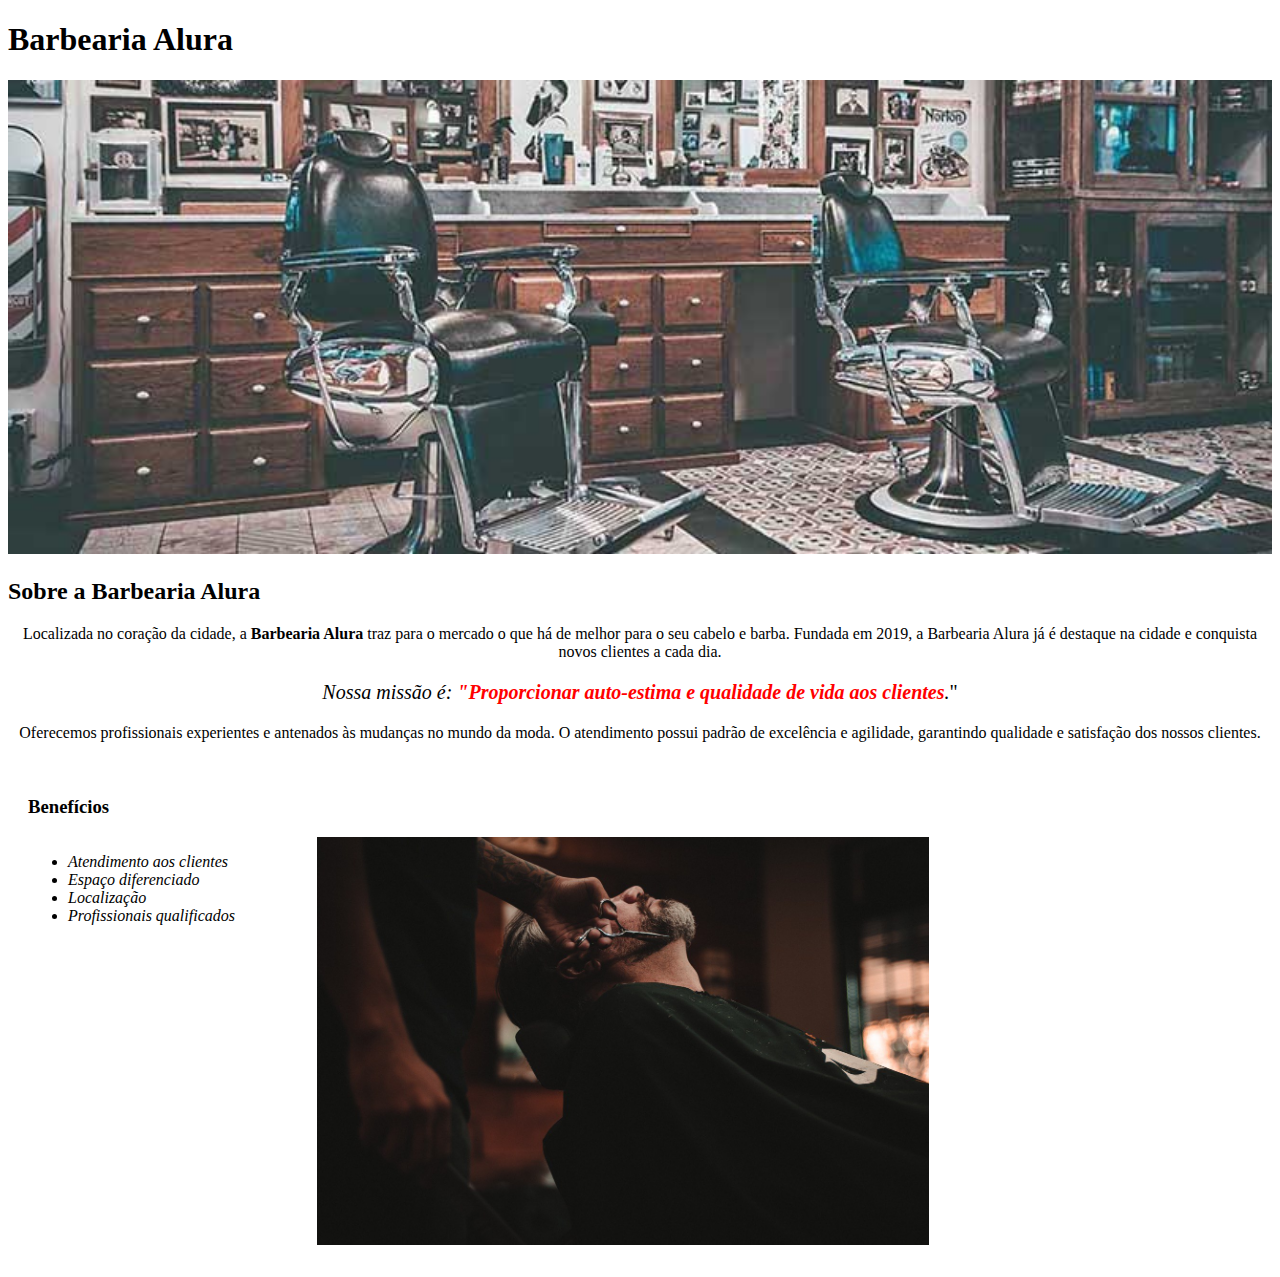
<file: index.html>
<!DOCTYPE html>
<html lang="pt-br">
  <head>
      <meta charset="UTF-8">
      <title> Barbearia Alura</title>
      <link rel="stylesheet" href="style.css">
  </head>

  <body>
    <header>
      <h1 class="titulo-principal"> Barbearia Alura</h1>
      <header>
    <img id="banner" src="banner.jpg">
    <div class="principal">
      <h2 class="titulo-centralizado">Sobre a Barbearia Alura</h2>

      <p>Localizada no coração da cidade, a <strong>Barbearia Alura</strong> traz para o mercado o que há de melhor
         para o seu cabelo e barba. Fundada em 2019, a Barbearia Alura já é destaque na cidade e conquista
         novos clientes a cada dia.</p>

      <p id="missao"><em>Nossa missão é: <strong>"Proporcionar auto-estima e qualidade de vida aos
        clientes</strong>.</em>"</p>

      <p>Oferecemos profissionais experientes e antenados às mudanças no mundo da moda. O atendimento possui
         padrão de excelência e agilidade, garantindo qualidade e satisfação dos nossos clientes.
       </p>
   </div>

   <div class="beneficios">
   <h3 class="titulo-centralizado">Benefícios</h3>

     <ul>
         <li class="itens">Atendimento aos clientes</li>
         <li class="itens">Espaço diferenciado</li>
         <li class="itens">Localização</li>
         <li class="itens">Profissionais qualificados</li>
    </ul>

       <img src="beneficios.jpg" class="imagembeneficios">
   </div>
</body>
</html>
</file>
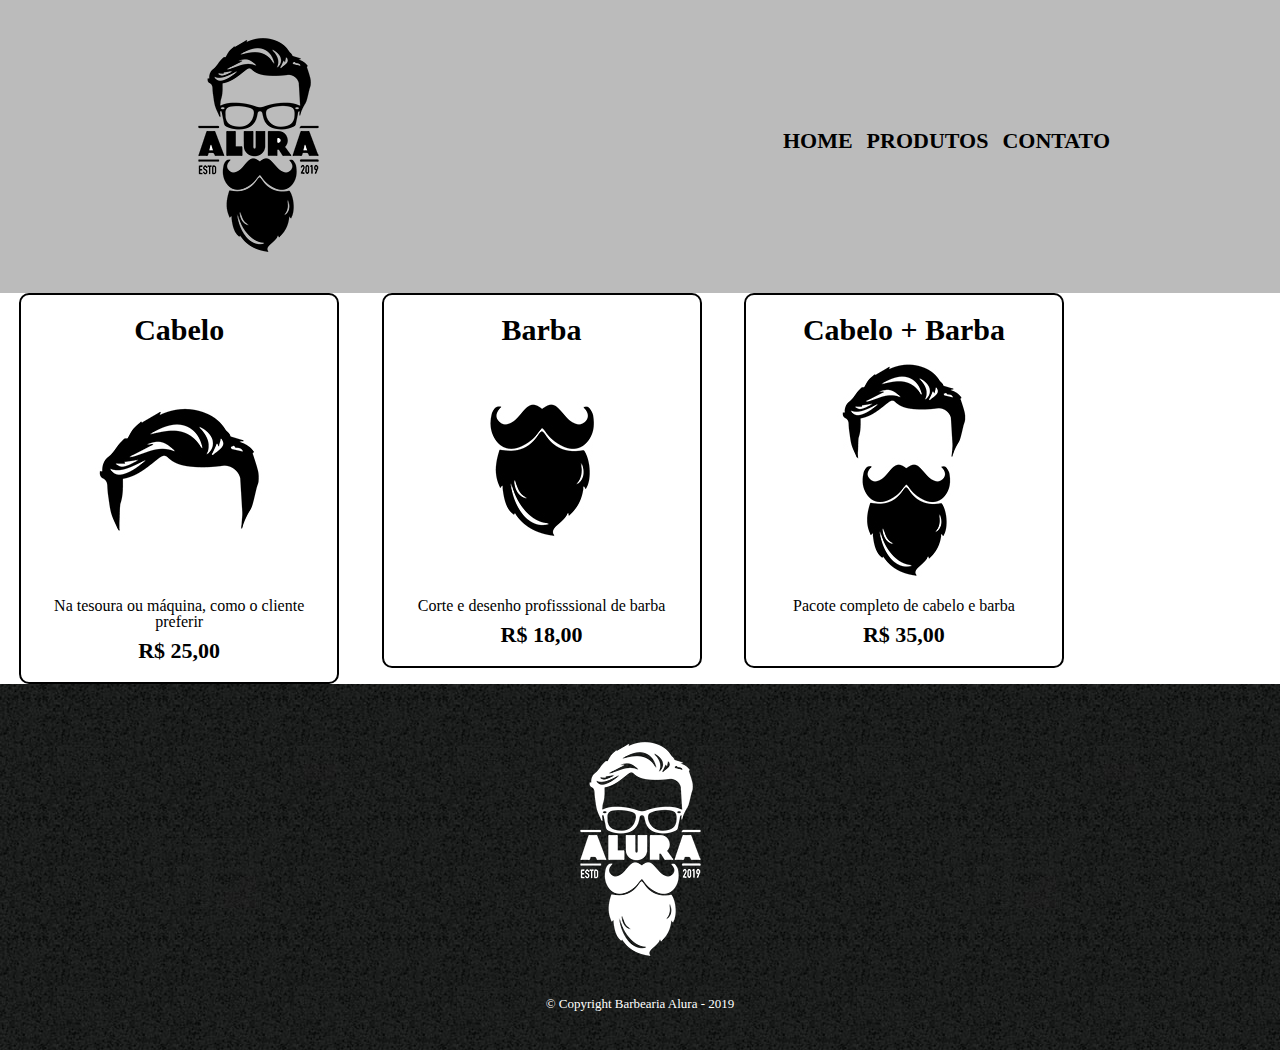
<file: produtos.html>
<!DOCTYPE html>
<html>
   <head>
        <meta charset="UTF-8">
        <title>Produtos - Barbearia Alura</title>

        <link rel="stylesheet" href="reset.css">
        <link rel="stylesheet" href="produtos.css">

    </head>
    <body>
         <header>
            <div class="caixa">
                <h1><img src="logo.png"></h1>

            <nav>
                <ul>
                   <li><a href="index.html">Home</a></li>
                   <li><a href="produtos.html">Produtos</a></li>
                   <li><a href="contato.html">Contato</a></li>
                </ul>

               </nav>
             </div>
            </header>

                      <main>
                 <ul class="produtos">
                    <li>
                      <h2>Cabelo</h2>
                      <img src="cabelo.jpg">
                      <p>Na tesoura ou máquina, como o cliente preferir</p>
                      <p class="produto-preco">R$ 25,00</p>
                  </li>
                  <li>
                    <h2>Barba</h2>
                    <img src="barba.jpg">
                    <p> Corte e desenho profisssional de barba</p>
                    <p class="produto-preco">R$ 18,00</p>
                </li>
                <li>
                  <h2>Cabelo + Barba</h2>
                  <img src="cabelo+barba.jpg">
                  <p>Pacote completo de cabelo e barba</p>
                  <p class="produto-preco">R$ 35,00</p>

             </li>
           </ul>
         </main>
         <footer>
           <img src="logo-branco.png">
           <p class="Copyright">&copy; Copyright Barbearia Alura - 2019</p>
         </footer>
        </body>
    </html>
</file>
<file: style.css>
body {

}
#banner{
  width: 100%;
}
.principal{
  background: #CCCCCC
  padding: 30px;
}
.titulo-principal
    padding-left: 20px
  }

  .titulo-centralizado{
   text-align: center;
 }

 p{
   text-align: center;
 }
 #missao{
   font-size: 20px
 }
em strong {
  color: #FF0000;
}

.itens{
    font-style: italic
}

.beneficios{
  background: #FFFFFF;
  padding: 20px;
}
 ul{
  display: inline-block;
  vertical-align: top;
  width: 20%;
  margin-rigth: 15%;
}
 .imagembeneficios{
   width: 50%;
 }
</file>
<file: produtos.css>
header {
  background: #BBBBBB;
  padding: 20px 0;
}

.caixa{
  position: relative;
  width: 940px;
  margin: 0 auto;
}
nav{
  position: absolute;
  top: 110px;
  right: 0;
}
nav li{
   display: inline;
   margin: 0 0 0 10px;
}

nav a {
  text-transform: uppercase;
  color: #000000;
  font-weight:bold;
  font-size: 22px;
  text-decoration: none;
}

nav a: hover{
    color: #C78C19;
    text-decoration: underline;

}
 .produtos li {
     display: inline-block;
     text-align: center;
     width: 25%;
     vertical-align: top;
     margin: 0 1.5%;
     padding: 20px 10px;
     box-sizing: border-box;
     border: 2px solid #000000;
     border-radius: 10px;
}

.produtos li:hover {
     border-color: #C78C19;
}

.produtos li:active{
  border-color: #088C19;
}

.produtos li:hover h2 {
   font-size: 34px;
}

.produtos h2 {
    font-size: 30px;
    font-weight: bold;
}

.produto-preco{
  font-size: 22px;
  font-weight: bold;
  margin-top: 10px;
}

footer{
  text-align:center;
  background: url("bg.jpg");
  padding: 40px 0;
}

.Copyright {
  color: #FFFFFF;
  font-size: 13px;
  margin: 20px 0 0;
}
</file>
